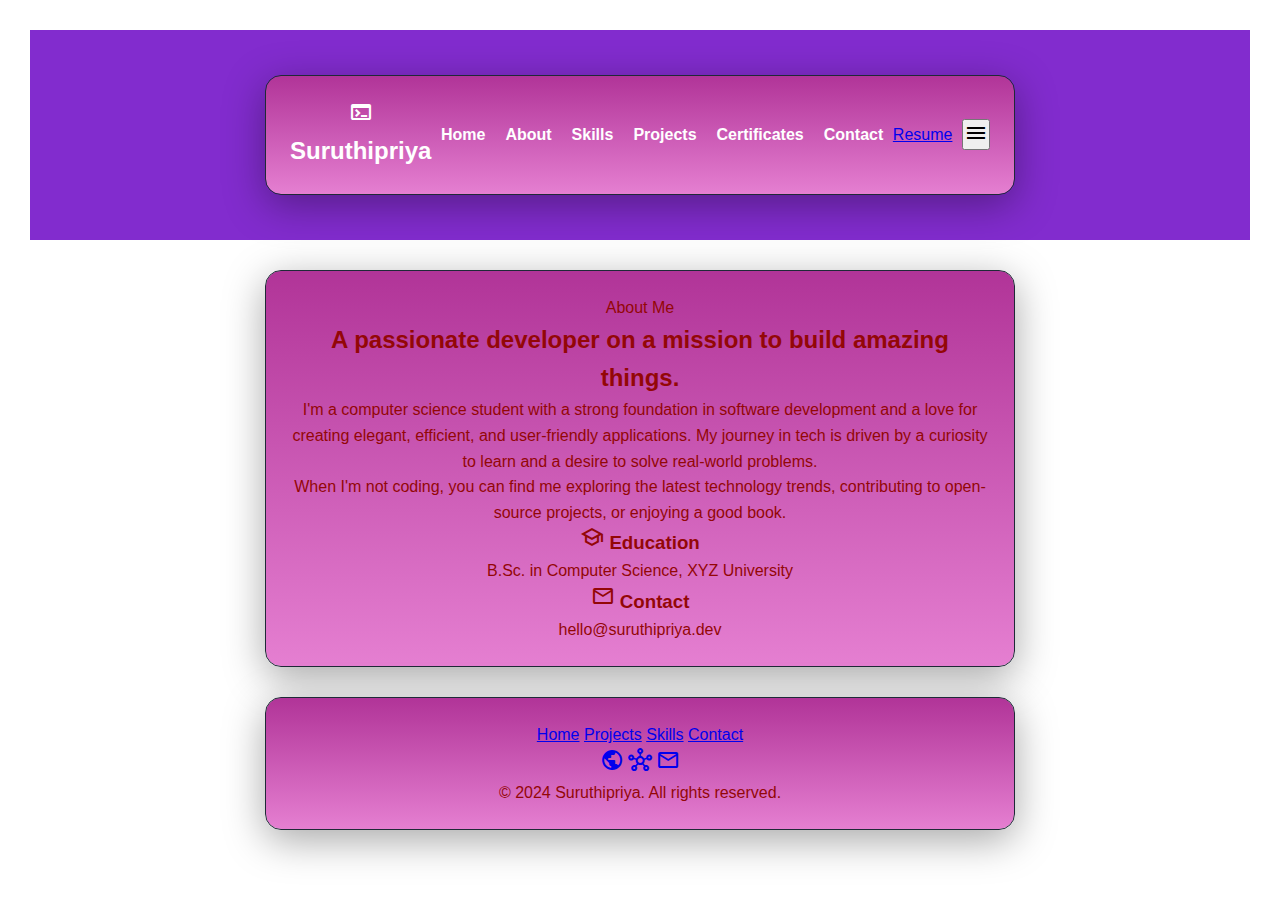
<file: about.html>
<!DOCTYPE html>
<html lang="en">
<head>
    <meta charset="UTF-8">
    <meta name="viewport" content="width=device-width, initial-scale=1.0">
    <title>About - Suruthipriya</title>
    <link href="https://fonts.googleapis.com/css2?family=Inter:wght@400;500;600;700;800;900&display=swap" rel="stylesheet">
    <link href="https://fonts.googleapis.com/css2?family=Material+Symbols+Outlined:opsz,wght,FILL,GRAD@20..48,100..700,0..1,-50..200" rel="stylesheet" />
    <link rel="stylesheet" href="style.css">
</head>
<body>
    <header>
        <div class="container">
            <nav>
                <div class="logo">
                    <span class="material-symbols-outlined">terminal</span>
                    <h2>Suruthipriya</h2>
                </div>
                <ul class="nav-links">
                    <li><a href="index.html">Home</a></li>
                    <li><a href="about.html">About</a></li>
                    <li><a href="skills.html">Skills</a></li>
                    <li><a href="projects.html">Projects</a></li>
                    <li><a href="certificates.html">Certificates</a></li>
                    <li><a href="contact.html">Contact</a></li>
                </ul>
                <a href="#" class="nav-button">Resume</a>
                <button class="hamburger">
                    <span class="material-symbols-outlined">menu</span>
                </button>
            </nav>
        </div>
    </header>

    <main>
        <section class="about">
            <div class="container">
                <div class="about-content">
                    <div class="about-image">
                        <div class="image-placeholder"></div>
                    </div>
                    <div class="about-text">
                        <span class="subtitle">About Me</span>
                        <h2>A passionate developer on a mission to build amazing things.</h2>
                        <p>I'm a computer science student with a strong foundation in software development and a love for creating elegant, efficient, and user-friendly applications. My journey in tech is driven by a curiosity to learn and a desire to solve real-world problems.</p>
                        <p>When I'm not coding, you can find me exploring the latest technology trends, contributing to open-source projects, or enjoying a good book.</p>
                        <div class="info-cards">
                            <div class="info-card">
                                <h3><span class="material-symbols-outlined">school</span> Education</h3>
                                <p>B.Sc. in Computer Science, XYZ University</p>
                            </div>
                            <div class="info-card">
                                <h3><span class="material-symbols-outlined">email</span> Contact</h3>
                                <p>hello@suruthipriya.dev</p>
                            </div>
                        </div>
                    </div>
                </div>
            </div>
        </section>
    </main>

    <footer>
        <div class="container">
            <div class="footer-nav">
                <a href="index.html">Home</a>
                <a href="projects.html">Projects</a>
                <a href="skills.html">Skills</a>
                <a href="contact.html">Contact</a>
            </div>
            <div class="social-icons">
                <a href="#"><span class="material-symbols-outlined">public</span></a>
                <a href="#"><span class="material-symbols-outlined">hub</span></a>
                <a href="#"><span class="material-symbols-outlined">mail</span></a>
            </div>
            <p>&copy; 2024 Suruthipriya. All rights reserved.</p>
        </div>
    </footer>
    <script src="script.js"></script>
</body>
</html>
</file>
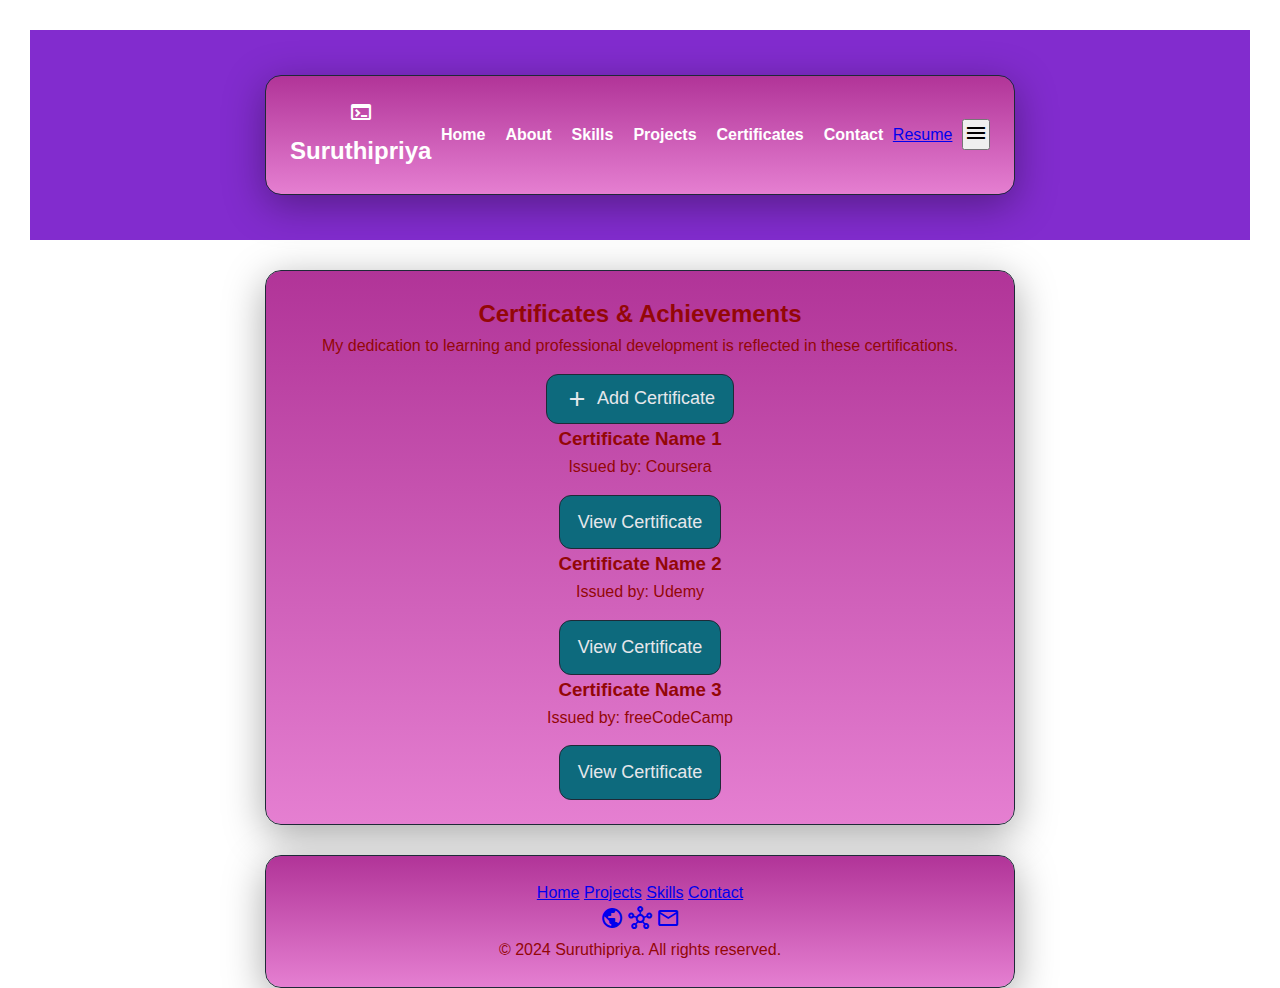
<file: certificates.html>
<!DOCTYPE html>
<html lang="en">
<head>
    <meta charset="UTF-8">
    <meta name="viewport" content="width=device-width, initial-scale=1.0">
    <title>Certificates - Suruthipriya</title>
    <link href="https://fonts.googleapis.com/css2?family=Inter:wght@400;500;600;700;800;900&display=swap" rel="stylesheet">
    <link href="https://fonts.googleapis.com/css2?family=Material+Symbols+Outlined:opsz,wght,FILL,GRAD@20..48,100..700,0..1,-50..200" rel="stylesheet" />
    <link rel="stylesheet" href="style.css">
</head>
<body>
    <header>
        <div class="container">
            <nav>
                <div class="logo">
                    <span class="material-symbols-outlined">terminal</span>
                    <h2>Suruthipriya</h2>
                </div>
                <ul class="nav-links">
                    <li><a href="index.html">Home</a></li>
                    <li><a href="about.html">About</a></li>
                    <li><a href="skills.html">Skills</a></li>
                    <li><a href="projects.html">Projects</a></li>
                    <li><a href="certificates.html">Certificates</a></li>
                    <li><a href="contact.html">Contact</a></li>
                </ul>
                <a href="#" class="nav-button">Resume</a>
                <button class="hamburger">
                    <span class="material-symbols-outlined">menu</span>
                </button>
            </nav>
        </div>
    </header>

    <main>
        <section class="certificates-page">
            <div class="container">
                <div class="certificates-header">
                    <h2>Certificates & Achievements</h2>
                    <p>My dedication to learning and professional development is reflected in these certifications.</p>
                    <button class="btn btn-primary add-certificate-btn">
                        <span class="material-symbols-outlined">add</span>
                        Add Certificate
                    </button>
                </div>
                <div class="certificates-grid">
                    <div class="certificate-card">
                        <div class="certificate-image"></div>
                        <div class="certificate-content">
                            <h3>Certificate Name 1</h3>
                            <p>Issued by: Coursera</p>
                            <a href="#" class="btn btn-secondary">View Certificate</a>
                        </div>
                    </div>
                    <div class="certificate-card">
                        <div class="certificate-image"></div>
                        <div class="certificate-content">
                            <h3>Certificate Name 2</h3>
                            <p>Issued by: Udemy</p>
                            <a href="#" class="btn btn-secondary">View Certificate</a>
                        </div>
                    </div>
                    <div class="certificate-card">
                        <div class="certificate-image"></div>
                        <div class="certificate-content">
                            <h3>Certificate Name 3</h3>
                            <p>Issued by: freeCodeCamp</p>
                            <a href="#" class="btn btn-secondary">View Certificate</a>
                        </div>
                    </div>
                </div>
            </div>
        </section>
    </main>

    <footer>
        <div class="container">
            <div class="footer-nav">
                <a href="index.html">Home</a>
                <a href="projects.html">Projects</a>
                <a href="skills.html">Skills</a>
                <a href="contact.html">Contact</a>
            </div>
            <div class="social-icons">
                <a href="#"><span class="material-symbols-outlined">public</span></a>
                <a href="#"><span class="material-symbols-outlined">hub</span></a>
                <a href="#"><span class="material-symbols-outlined">mail</span></a>
            </div>
            <p>&copy; 2024 Suruthipriya. All rights reserved.</p>
        </div>
    </footer>
    <script src="script.js"></script>
</body>
</html>
</file>
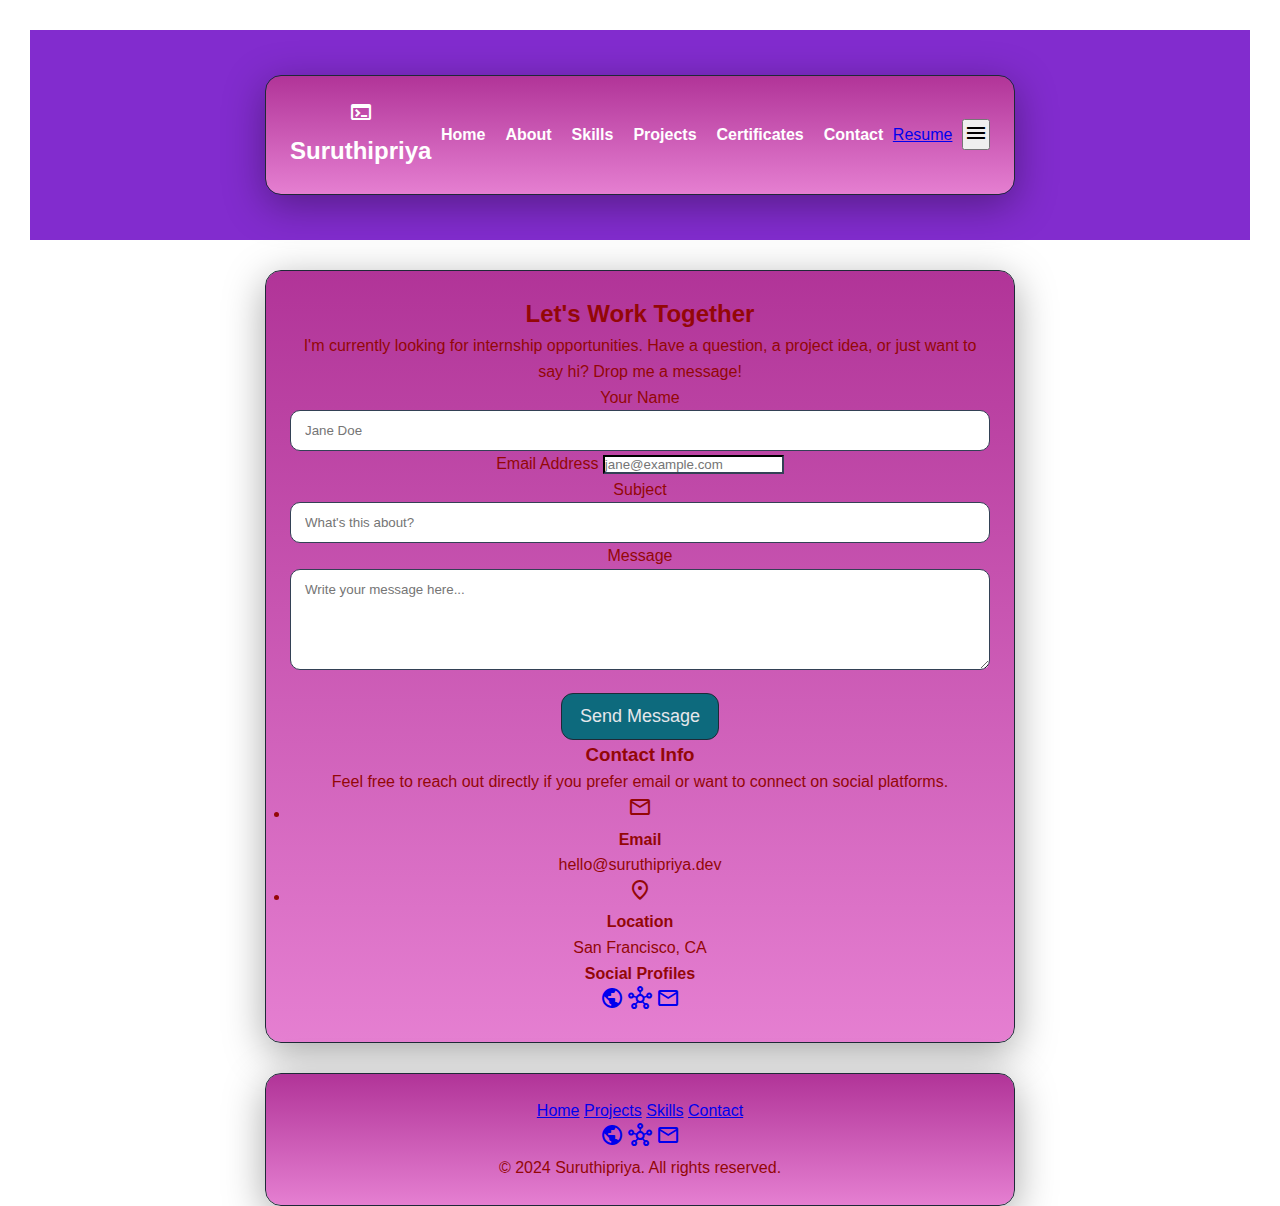
<file: contact.html>
<!DOCTYPE html>
<html lang="en">
<head>
    <meta charset="UTF-8">
    <meta name="viewport" content="width=device-width, initial-scale=1.0">
    <title>Contact - Suruthipriya</title>
    <link href="https://fonts.googleapis.com/css2?family=Inter:wght@400;500;600;700;800;900&display=swap" rel="stylesheet">
    <link href="https://fonts.googleapis.com/css2?family=Material+Symbols+Outlined:opsz,wght,FILL,GRAD@20..48,100..700,0..1,-50..200" rel="stylesheet" />
    <link rel="stylesheet" href="style.css">
</head>
<body>
    <header>
        <div class="container">
            <nav>
                <div class="logo">
                    <span class="material-symbols-outlined">terminal</span>
                    <h2>Suruthipriya</h2>
                </div>
                <ul class="nav-links">
                    <li><a href="index.html">Home</a></li>
                    <li><a href="about.html">About</a></li>
                    <li><a href="skills.html">Skills</a></li>
                    <li><a href="projects.html">Projects</a></li>
                    <li><a href="certificates.html">Certificates</a></li>
                    <li><a href="contact.html">Contact</a></li>
                </ul>
                <a href="#" class="nav-button">Resume</a>
                <button class="hamburger">
                    <span class="material-symbols-outlined">menu</span>
                </button>
            </nav>
        </div>
    </header>

    <main>
        <section class="contact-page">
            <div class="container">
                <div class="contact-header">
                    <h2>Let's Work Together</h2>
                    <p>I'm currently looking for internship opportunities. Have a question, a project idea, or just want to say hi? Drop me a message!</p>
                </div>
                <div class="contact-content">
                    <form class="contact-form">
                        <div class="form-group">
                            <label for="name">Your Name</label>
                            <input type="text" id="name" name="name" placeholder="Jane Doe" required>
                        </div>
                        <div class="form-group">
                            <label for="email">Email Address</label>
                            <input type="email" id="email" name="email" placeholder="jane@example.com" required>
                        </div>
                        <div class="form-group full-width">
                            <label for="subject">Subject</label>
                            <input type="text" id="subject" name="subject" placeholder="What's this about?" required>
                        </div>
                        <div class="form-group full-width">
                            <label for="message">Message</label>
                            <textarea id="message" name="message" rows="5" placeholder="Write your message here..." required></textarea>
                        </div>
                        <button type="submit" class="btn btn-primary full-width">Send Message</button>
                    </form>
                    <div class="contact-info">
                        <h3>Contact Info</h3>
                        <p>Feel free to reach out directly if you prefer email or want to connect on social platforms.</p>
                        <ul>
                            <li>
                                <span class="material-symbols-outlined">email</span>
                                <div>
                                    <h4>Email</h4>
                                    <p>hello@suruthipriya.dev</p>
                                </div>
                            </li>
                            <li>
                                <span class="material-symbols-outlined">location_on</span>
                                <div>
                                    <h4>Location</h4>
                                    <p>San Francisco, CA</p>
                                </div>
                            </li>
                        </ul>
                        <div class="social-profiles">
                            <h4>Social Profiles</h4>
                            <div class="social-icons">
                                <a href="#"><span class="material-symbols-outlined">public</span></a>
                                <a href="#"><span class="material-symbols-outlined">hub</span></a>
                                <a href="#"><span class="material-symbols-outlined">mail</span></a>
                            </div>
                        </div>
                    </div>
                </div>
            </div>
        </section>
    </main>

    <footer>
        <div class="container">
            <div class="footer-nav">
                <a href="index.html">Home</a>
                <a href="projects.html">Projects</a>
                <a href="skills.html">Skills</a>
                <a href="contact.html">Contact</a>
            </div>
            <div class="social-icons">
                <a href="#"><span class="material-symbols-outlined">public</span></a>
                <a href="#"><span class="material-symbols-outlined">hub</span></a>
                <a href="#"><span class="material-symbols-outlined">mail</span></a>
            </div>
            <p>&copy; 2024 Suruthipriya. All rights reserved.</p>
        </div>
    </footer>
    <script src="script.js"></script>
</body>
</html>
</file>
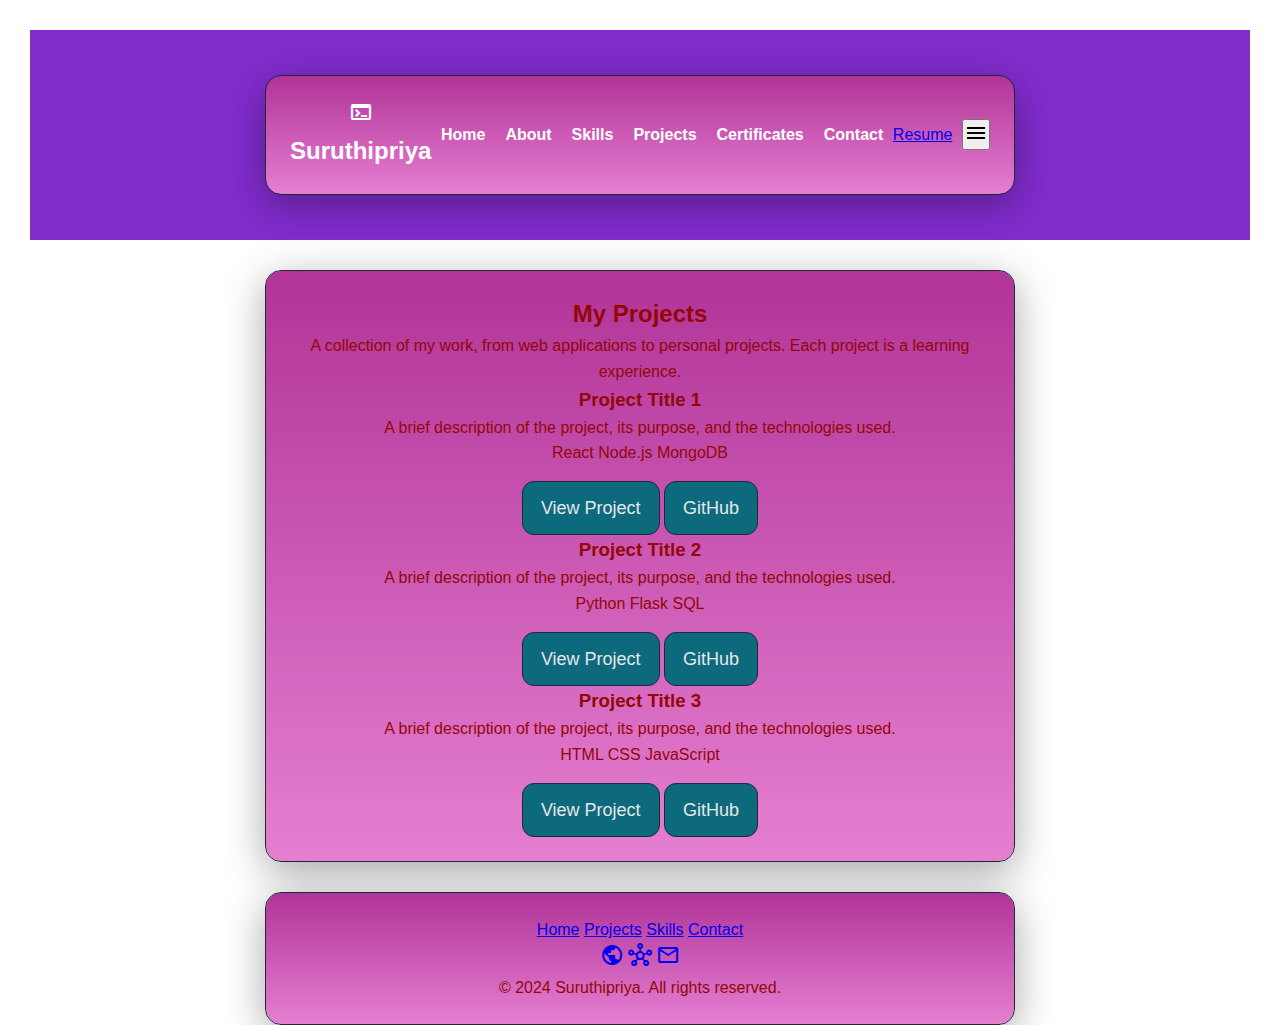
<file: projects.html>
<!DOCTYPE html>
<html lang="en">
<head>
    <meta charset="UTF-8">
    <meta name="viewport" content="width=device-width, initial-scale=1.0">
    <title>Projects - Suruthipriya</title>
    <link href="https://fonts.googleapis.com/css2?family=Inter:wght@400;500;600;700;800;900&display=swap" rel="stylesheet">
    <link href="https://fonts.googleapis.com/css2?family=Material+Symbols+Outlined:opsz,wght,FILL,GRAD@20..48,100..700,0..1,-50..200" rel="stylesheet" />
    <link rel="stylesheet" href="style.css">
</head>
<body>
    <header>
        <div class="container">
            <nav>
                <div class="logo">
                    <span class="material-symbols-outlined">terminal</span>
                    <h2>Suruthipriya</h2>
                </div>
                <ul class="nav-links">
                    <li><a href="index.html">Home</a></li>
                    <li><a href="about.html">About</a></li>
                    <li><a href="skills.html">Skills</a></li>
                    <li><a href="projects.html">Projects</a></li>
                    <li><a href="certificates.html">Certificates</a></li>
                    <li><a href="contact.html">Contact</a></li>
                </ul>
                <a href="#" class="nav-button">Resume</a>
                <button class="hamburger">
                    <span class="material-symbols-outlined">menu</span>
                </button>
            </nav>
        </div>
    </header>

    <main>
        <section class="projects-page">
            <div class="container">
                <div class="projects-header">
                    <h2>My Projects</h2>
                    <p>A collection of my work, from web applications to personal projects. Each project is a learning experience.</p>
                </div>
                <div class="projects-grid">
                    <div class="project-card">
                        <div class="project-image"></div>
                        <div class="project-content">
                            <h3>Project Title 1</h3>
                            <p>A brief description of the project, its purpose, and the technologies used.</p>
                            <div class="project-tags">
                                <span>React</span>
                                <span>Node.js</span>
                                <span>MongoDB</span>
                            </div>
                            <div class="project-buttons">
                                <a href="#" class="btn btn-primary">View Project</a>
                                <a href="#" class="btn btn-secondary">GitHub</a>
                            </div>
                        </div>
                    </div>
                    <div class="project-card">
                        <div class="project-image"></div>
                        <div class="project-content">
                            <h3>Project Title 2</h3>
                            <p>A brief description of the project, its purpose, and the technologies used.</p>
                            <div class="project-tags">
                                <span>Python</span>
                                <span>Flask</span>
                                <span>SQL</span>
                            </div>
                            <div class="project-buttons">
                                <a href="#" class="btn btn-primary">View Project</a>
                                <a href="#" class="btn btn-secondary">GitHub</a>
                            </div>
                        </div>
                    </div>
                    <div class="project-card">
                        <div class="project-image"></div>
                        <div class="project-content">
                            <h3>Project Title 3</h3>
                            <p>A brief description of the project, its purpose, and the technologies used.</p>
                            <div class="project-tags">
                                <span>HTML</span>
                                <span>CSS</span>
                                <span>JavaScript</span>
                            </div>
                            <div class="project-buttons">
                                <a href="#" class="btn btn-primary">View Project</a>
                                <a href="#" class="btn btn-secondary">GitHub</a>
                            </div>
                        </div>
                    </div>
                </div>
            </div>
        </section>
    </main>

    <footer>
        <div class="container">
            <div class="footer-nav">
                <a href="index.html">Home</a>
                <a href="projects.html">Projects</a>
                <a href="skills.html">Skills</a>
                <a href="contact.html">Contact</a>
            </div>
            <div class="social-icons">
                <a href="#"><span class="material-symbols-outlined">public</span></a>
                <a href="#"><span class="material-symbols-outlined">hub</span></a>
                <a href="#"><span class="material-symbols-outlined">mail</span></a>
            </div>
            <p>&copy; 2024 Suruthipriya. All rights reserved.</p>
        </div>
    </footer>
    <script src="script.js"></script>
</body>
</html>
</file>
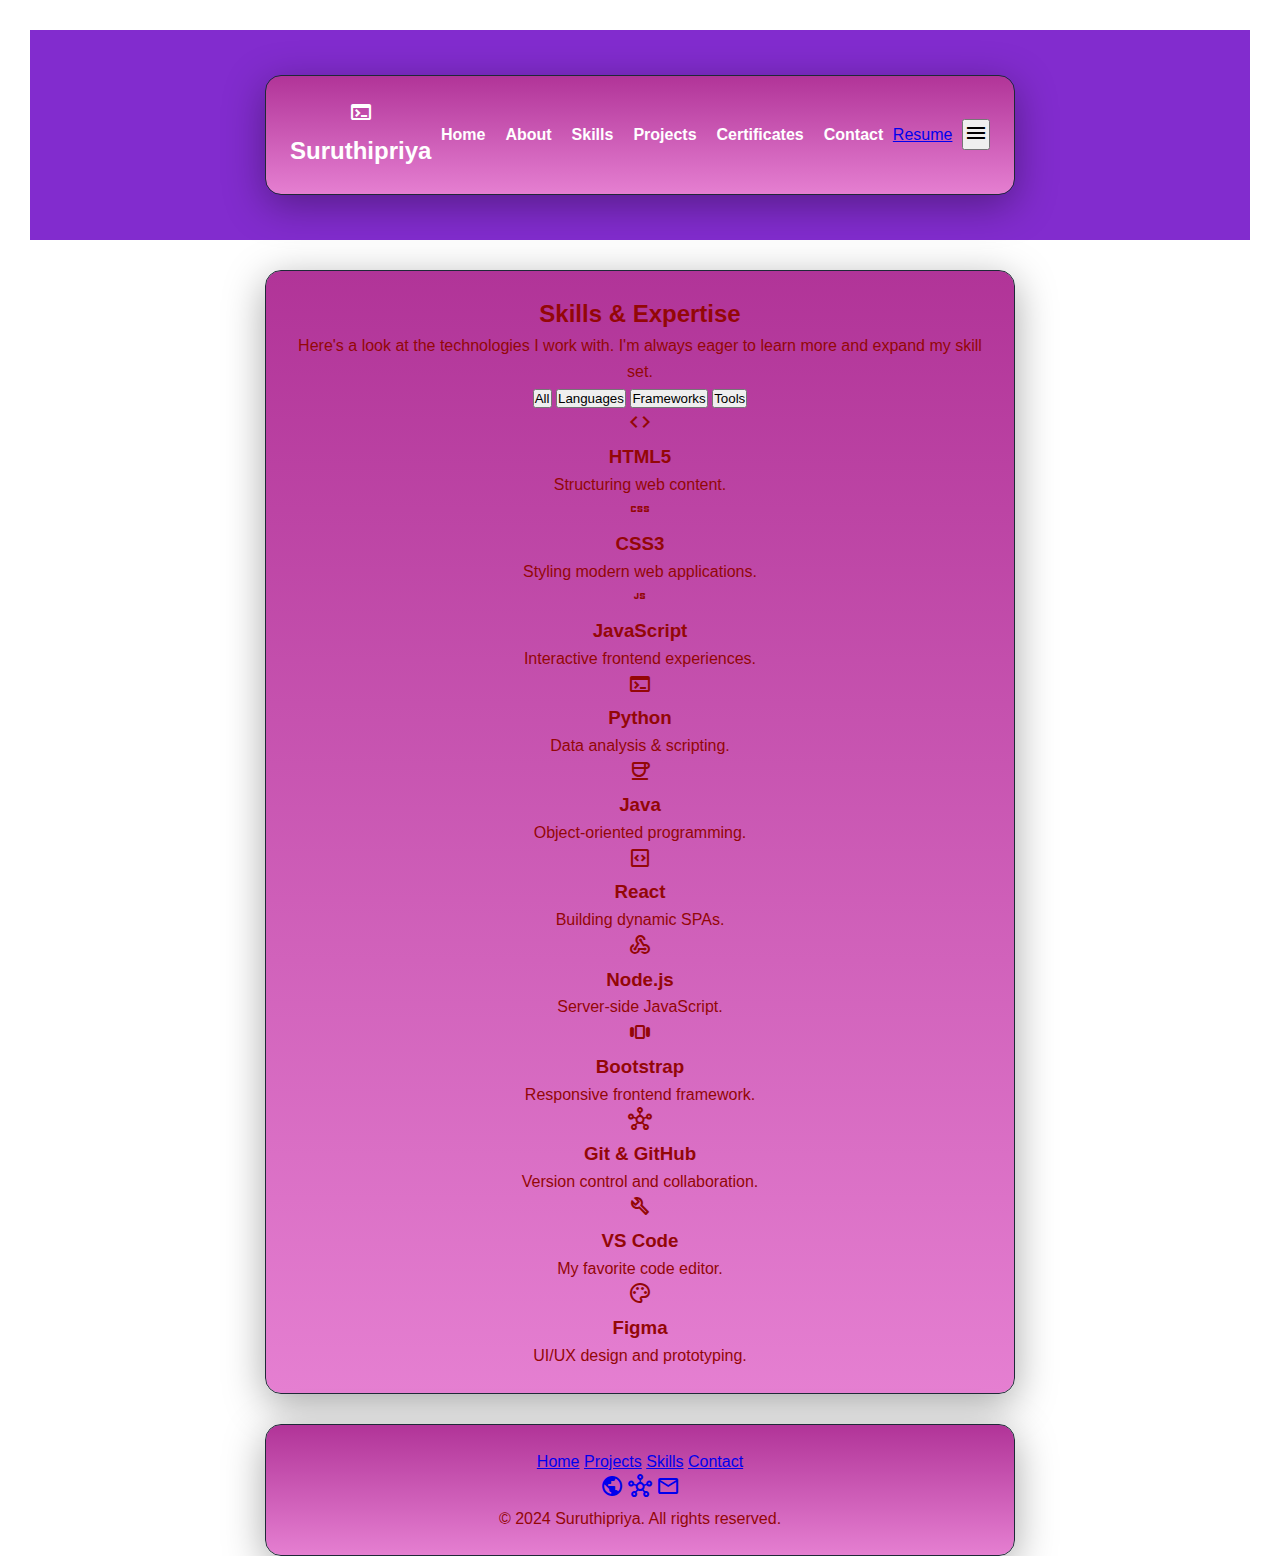
<file: skills.html>
<!DOCTYPE html>
<html lang="en">
<head>
    <meta charset="UTF-8">
    <meta name="viewport" content="width=device-width, initial-scale=1.0">
    <title>Skills - Suruthipriya</title>
    <link href="https://fonts.googleapis.com/css2?family=Inter:wght@400;500;600;700;800;900&display=swap" rel="stylesheet">
    <link href="https://fonts.googleapis.com/css2?family=Material+Symbols+Outlined:opsz,wght,FILL,GRAD@20..48,100..700,0..1,-50..200" rel="stylesheet" />
    <link rel="stylesheet" href="style.css">
</head>
<body>
    <header>
        <div class="container">
            <nav>
                <div class="logo">
                    <span class="material-symbols-outlined">terminal</span>
                    <h2>Suruthipriya</h2>
                </div>
                <ul class="nav-links">
                    <li><a href="index.html">Home</a></li>
                    <li><a href="about.html">About</a></li>
                    <li><a href="skills.html">Skills</a></li>
                    <li><a href="projects.html">Projects</a></li>
                    <li><a href="certificates.html">Certificates</a></li>
                    <li><a href="contact.html">Contact</a></li>
                </ul>
                <a href="#" class="nav-button">Resume</a>
                <button class="hamburger">
                    <span class="material-symbols-outlined">menu</span>
                </button>
            </nav>
        </div>
    </header>

    <main>
        <section class="skills-page">
            <div class="container">
                <div class="skills-header">
                    <h2>Skills & Expertise</h2>
                    <p>Here's a look at the technologies I work with. I'm always eager to learn more and expand my skill set.</p>
                </div>
                <div class="filter-buttons">
                    <button class="filter-btn active" data-filter="all">All</button>
                    <button class="filter-btn" data-filter="language">Languages</button>
                    <button class="filter-btn" data-filter="framework">Frameworks</button>
                    <button class="filter-btn" data-filter="tool">Tools</button>
                </div>
                <div class="skills-grid">
                    <!-- Languages -->
                    <div class="skill-card" data-category="language">
                        <div class="card-icon"><span class="material-symbols-outlined">code</span></div>
                        <h3>HTML5</h3>
                        <p>Structuring web content.</p>
                    </div>
                    <div class="skill-card" data-category="language">
                        <div class="card-icon"><span class="material-symbols-outlined">css</span></div>
                        <h3>CSS3</h3>
                        <p>Styling modern web applications.</p>
                    </div>
                    <div class="skill-card" data-category="language">
                        <div class="card-icon"><span class="material-symbols-outlined">javascript</span></div>
                        <h3>JavaScript</h3>
                        <p>Interactive frontend experiences.</p>
                    </div>
                    <div class="skill-card" data-category="language">
                        <div class="card-icon"><span class="material-symbols-outlined">terminal</span></div>
                        <h3>Python</h3>
                        <p>Data analysis & scripting.</p>
                    </div>
                    <div class="skill-card" data-category="language">
                        <div class="card-icon"><span class="material-symbols-outlined">coffee</span></div>
                        <h3>Java</h3>
                        <p>Object-oriented programming.</p>
                    </div>
                    <!-- Frameworks -->
                    <div class="skill-card" data-category="framework">
                        <div class="card-icon"><span class="material-symbols-outlined">code_blocks</span></div>
                        <h3>React</h3>
                        <p>Building dynamic SPAs.</p>
                    </div>
                    <div class="skill-card" data-category="framework">
                        <div class="card-icon"><span class="material-symbols-outlined">webhook</span></div>
                        <h3>Node.js</h3>
                        <p>Server-side JavaScript.</p>
                    </div>
                    <div class="skill-card" data-category="framework">
                        <div class="card-icon"><span class="material-symbols-outlined">view_carousel</span></div>
                        <h3>Bootstrap</h3>
                        <p>Responsive frontend framework.</p>
                    </div>
                    <!-- Tools -->
                    <div class="skill-card" data-category="tool">
                        <div class="card-icon"><span class="material-symbols-outlined">hub</span></div>
                        <h3>Git & GitHub</h3>
                        <p>Version control and collaboration.</p>
                    </div>
                    <div class="skill-card" data-category="tool">
                        <div class="card-icon"><span class="material-symbols-outlined">build</span></div>
                        <h3>VS Code</h3>
                        <p>My favorite code editor.</p>
                    </div>
                    <div class="skill-card" data-category="tool">
                        <div class="card-icon"><span class="material-symbols-outlined">palette</span></div>
                        <h3>Figma</h3>
                        <p>UI/UX design and prototyping.</p>
                    </div>
                </div>
            </div>
        </section>
    </main>

    <footer>
        <div class="container">
            <div class="footer-nav">
                <a href="index.html">Home</a>
                <a href="projects.html">Projects</a>
                <a href="skills.html">Skills</a>
                <a href="contact.html">Contact</a>
            </div>
            <div class="social-icons">
                <a href="#"><span class="material-symbols-outlined">public</span></a>
                <a href="#"><span class="material-symbols-outlined">hub</span></a>
                <a href="#"><span class="material-symbols-outlined">mail</span></a>
            </div>
            <p>&copy; 2024 Suruthipriya. All rights reserved.</p>
        </div>
    </footer>
    <script src="script.js"></script>
</body>
</html>
</file>
<file: style.css>
/* General Reset */
* {
  margin: 0;
  padding: 0;
  box-sizing: border-box;
  font-family: 'Segoe UI', Tahoma, Geneva, Verdana, sans-serif;
}

body {
  background-color: #3119bb;
  color: #930707;
  line-height: 1.6;
}
body {
  margin: 0;
  background-color: #7557a6;
  font-family: Arial, sans-serif;
}

.hero {
  position: relative;
  width: 100%;
  height: 100vh;
  overflow: hidden;
}

.hero-img {
  width: 100%;
  height: 80%;
  object-fit: cover; 
  opacity: 0.6;
}

.hero-text {
  position: absolute;
  top:9%;  
  left: 50%; 
  transform: translate(-50%);
  color: rgb(247, 247, 247);
}

.hero-two{
  position:absolute;
  color:#41112a;
  font-size:40px;
  bottom:50%;
  left:25%;
}
.hero-one{
  position:absolute;
  bottom: 25%;
  left:35%;
  color: white;
}
/* Header / Navbar */
header {
  background:#822cce;
  color: white;
  padding: 15px 20px;
  top: 0;
  z-index: 1000;
  position:sticky;
}

header nav {
  display: flex;
  justify-content: space-between;
  align-items: center;
}

header h1 {
  font-size: 24px;
  color:white;
  text-align: center;
  font-family: garamond ;
  font-weight:bolder;
  font-size:30px;
}

header ul {
  list-style: none;
  display: flex;
  gap: 20px;
}


header ul li a {
  text-decoration: none;
  color: white;
  font-weight: bold;
  transition: color 0.3s;
}

header ul li a:hover {
  color: #ffe6e1;
}

/* Landing Section */
.landing {
  text-align: center;
  padding: 60px 20px;
  background: url('https://images.unsplash.com/photo-1608198093002-f0f6768b4d9c') center/cover no-repeat;
  color: white;
}

.landing h2 {
  margin-bottom: 10px;
  color:#651941;
  font-family:lucida handwriting ;
  font-weight:bolder;
  font-size:40px;
}
.landing h3{
   font-family:lucida handwriting ;
}
.landing p {
  color:#631e43;
  font-weight:bolder;
  font-family:lucida handwriting ;
  font-size: 30px;
}

/* Menu Section */
.menu {
  padding: 40px 20px;
  text-align: center;
}

.menu h2 {
  margin-bottom: 20px;
  font-size: 28px;
  font-family:papyrus;
}
.cake-list {
  display: grid;
  grid-template-columns: repeat(auto-fit, minmax(350px, 3fr));
  gap: 60px;
}

.cake-item {
  background: white;
  padding: 20px;
  border-radius: 15px;
  box-shadow: 0 4px 6px rgba(0,0,0,0.1);
  transition: transform 0.3s;
}

.cake-item:hover {
  transform: translateY(-5px);
}
.menu h3{
  font-family: lucida handwriting;
  font-size:20px;
}

.cake-item img {
  width: 100%;
  border-radius: 10px;
}
.menu p{
  gap:10px;
}
.cake-item h3 {
  margin: 10px 0;
}

.cake-item button {
  background: #ff6f61;
  color: white;
  border: none;
  padding: 8px 12px;
  border-radius: 8px;
  cursor: pointer;
  gap:20px;
  transition: background 0.3s;
}

.cake-item button:hover {
  background: #e85a4f;
  gap:20px;
}

/* custamization */
.special {
  padding: 40px 20px;
  text-align: center;
}

.special h2 {
  margin-bottom: 20px;
  font-size: 28px;
  font-family:papyrus;
}

.special-list {
  display: grid;
  grid-template-columns: repeat(auto-fit, minmax(350px, 3fr));
  gap: 60px;
}
.special h3{
  font-family: lucida handwriting;
  font-size:20px;
}
/* topings */
.toper {
  padding: 40px 20px;
  text-align: center;
  font-family:papyrus;
}

.toper h2{
  margin-bottom: 20px;
  font-size: 30px;
  font-family:papyrus;
}

.toper-list {
  display: grid;
  grid-template-columns: repeat(auto-fit, minmax(80px, 1fr));
  gap: 20px;
}
.toper h3{
  font-family: lucida handwriting;
  font-size:15px;

}
body {
  font-family: Arial, sans-serif;
  background: #fff8f0;
  text-align: center;
  padding: 30px;
}

h1 {
  color: #9f891c;
}

.btn {
  cursor: pointer;
  font-size: 18px;
  color: white;
  background: #0d6a7d;
  padding: 12px 20px;
  border-radius: 8px;
  display: inline-block;
  margin-top: 15px;
  transition: 0.3s;
}

.btn:hover {
  background: #621303;
}

.toppings-box {
  margin-top: 20px;
  background: #fff;
  padding: 20px;
  border-radius: 12px;
  box-shadow: 0px 4px 8px rgba(0,0,0,0.1);
  width: 280px;
  margin-left: auto;
  margin-right: auto;
  text-align: left;
  background-color: #b9149b;
}
/* Cart Section */
.cart {
  padding: 40px 20px;
  margin:20px;
  background: #fceee9;
}

.cart h2 {
  margin-bottom: 15px;
  text-align: center;
  padding:0px;
  font-family: papyrus;
}

#cart-items {
  list-style: none;
  padding:0;
  margin: 0 0 15px;
}

#cart-items li {
  display: flex;
  justify-content: space-between;
  padding: 3px;
  background: white;
  margin-bottom: 8px;
  border-radius: 8px;


}

#checkout-btn {
  display: block;
  margin:auto;
  background: #833573;
  color: rgb(7, 2, 40);
  border: none;
  padding: 10px 15px;
  border-radius: 8px;
  cursor: pointer;
  transition: background 0.3s;
}



/* Base */
*,
*::before,
*::after { box-sizing: border-box; }

:root {
  --card: #111827;
  --text: #e5e7eb;
  --accent: #22c55e;
  --accent-2: #16a34a;
  --danger: #ef4444;
  --ring: #60a5fa;
  --border: #1f2937;
}

html, body {
  height: 100%;
  margin: 0;
  font-family: system-ui, -apple-system, Segoe UI, Roboto, Ubuntu, Cantarell, "Helvetica Neue", "Noto Sans", Arial, "Apple Color Emoji", "Segoe UI Emoji";
  background: radial-gradient(1200px 800px at 10% -10%, #1f2937 0%,) var(--bg);
}

.container {
  max-width: 750px;
  margin: 30px auto;
  padding: 24px;
  background: linear-gradient(180deg, #b13498, #e57fd1) padding-box;
  border: 1px solid var(--border);
  border-radius: 16px;
  box-shadow: 0 10px 40px rgba(0,0,0,.35);
}

h1 {
  margin: 0 0 20px;
  font-size: 28px;
  letter-spacing: .3px;
  color:#090909;
  font-family:papyrus;
}

/* Form layout */
.form { margin-top: 10px; }

.grid {
  display: grid;
  grid-template-columns: 1fr 1fr;
  gap: 16px;
}

.span-2 { grid-column: span 2; }

.field {
  display: flex;
  flex-direction: column;
  gap: 6px;
  color:#f3f6f9
}

.field label {
  font-size: 14px;
}

input[type="text"],
input[type="tel"],
input[type="date"],
input[type="time"],
textarea {
  width: 100%;
  padding: 12px 14px;
  border-radius: 10px;
  border: 1px solid var(--border);
  outline: none;
  transition: border-color .2s, box-shadow .2s;
}

textarea { resize: vertical; }

input:focus,
textarea:focus {
  border-color: var(--ring);
  box-shadow: 0 0 0 4px rgba(96,165,250,.15);
}

.hint {
  font-size: 12px;
}

/* Required / invalid cues */
input:required:invalid,
textarea:required:invalid {
  border-color: #334155;
}
input:required:invalid:focus,
textarea:required:invalid:focus {
  border-color: var(--danger);
  box-shadow: 0 0 0 4px rgba(239,68,68,.12);
}

/* Checkbox row */
.checkbox-line {
  display: flex;
  align-items: center;
  gap: 10px;
}
.checkbox-line input[type="checkbox"] {
  width: 18px;
  height: 18px;
}

/* Buttons */
.btn {
  display: inline-flex;
  align-items: center;
  justify-content: center;
  gap: 8px;
  padding: 12px 18px;
  border-radius: 12px;
  border: 1px solid var(--border);
  color: var(--text);
  cursor: pointer;
  text-decoration: none;
  transition: transform .06s ease, background .2s, border-color .2s, box-shadow .2s;
  user-select: none;
}

.btn:active { transform: translateY(1px); }

.btn.primary {
  background: linear-gradient(180deg, var(--accent), var(--accent-2));
  border: none;
  font-weight: 600;
  letter-spacing: .2px;
  color: #0b1220;
}

/* Visually hidden for accessibility */
.visually-hidden {
  position: absolute !important;
  width: 1px; height: 1px;
  margin: -1px; padding: 0; border: 0;
  clip: rect(0 0 0 0); clip-path: inset(50%);
  overflow: hidden; white-space: nowrap;
}

/* Modal (CSS-only via checkbox) */
.modal {
  position: fixed;
  inset: 0;
  display: grid;
  place-items: center;
  opacity: 0;
  pointer-events: none;
  transition: opacity .2s ease-in-out;
  padding: 16px;
  z-index: 50;
}

/* When checkbox is checked, show modal */
#order-placed-toggle:checked ~ .modal {
  opacity: 1;
  pointer-events: auto;
}

.modal-card {
  width: min(520px, 92vw);
  border: 1px solid var(--border);
  border-radius: 16px;
  padding: 28px 22px;
  text-align: center;
  box-shadow: 0 20px 50px rgba(0,0,0,.45);
  background:#0b1224;
  color:#f5f6f7
}

.modal-card h2 {
  margin: 12px 0 8px;
  font-size: 22px;
}

.modal-card p {
  margin: 0 0 18px;
}

.tick {
  margin: 0 auto 6px;
  width: 84px;
  height: 84px;
  display: grid;
  place-items: center;
  color: var(--accent);
  filter: drop-shadow(0 6px 16px rgba(79, 16, 66, 0.25));
}

/* Responsive */
@media (max-width: 640px) {
  .grid { grid-template-columns: 1fr; }
  .span-2 { grid-column: span 1; }
}
</file>
